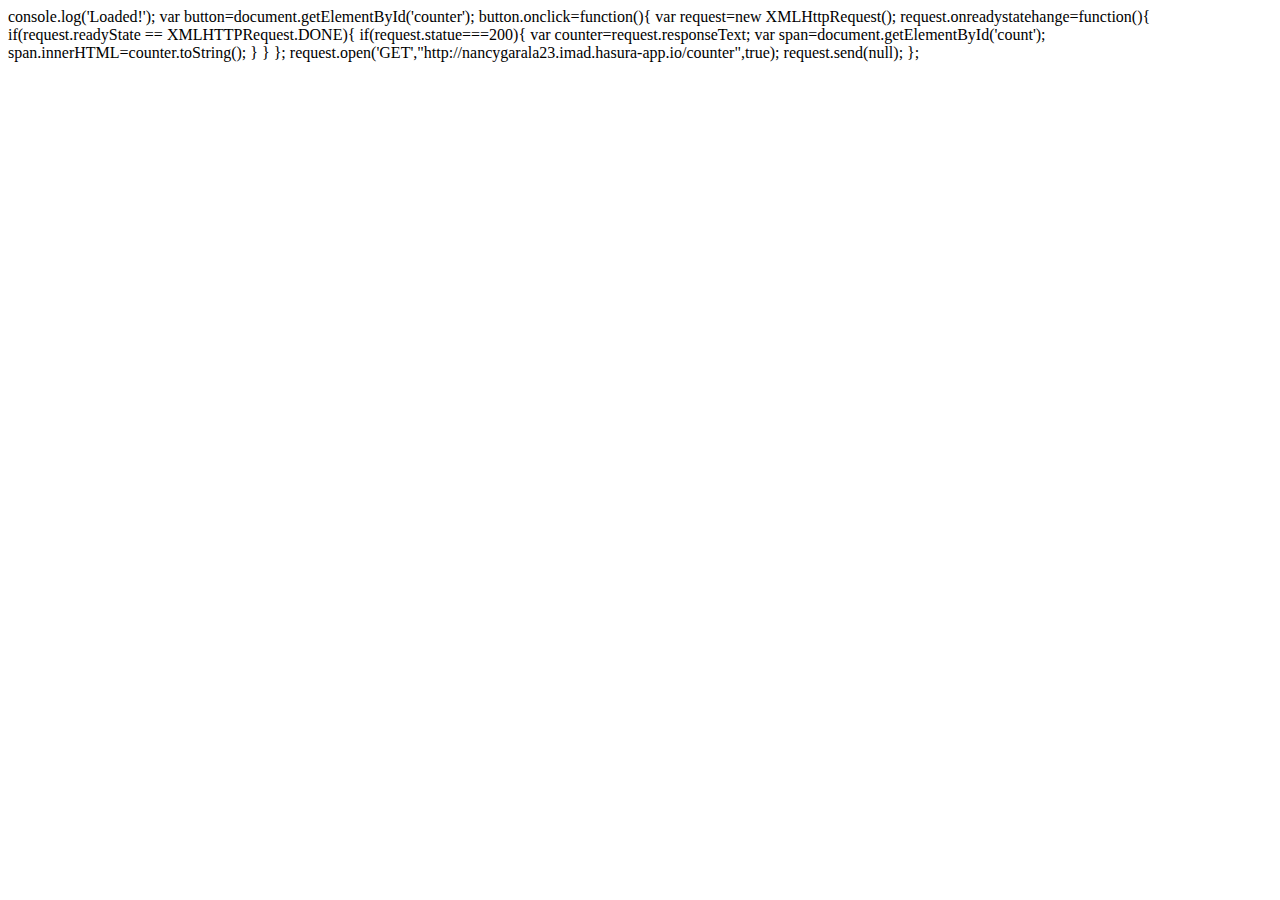
<file: ui/index.html>
<!DOCTYPE html>
console.log('Loaded!');
var button=document.getElementById('counter');
button.onclick=function(){
    var request=new XMLHttpRequest();
    request.onreadystatehange=function(){
      if(request.readyState == XMLHTTPRequest.DONE){
          if(request.statue===200){
              var counter=request.responseText;
              var span=document.getElementById('count');
            span.innerHTML=counter.toString();
          }
      }  
    };
    
    request.open('GET',"http://nancygarala23.imad.hasura-app.io/counter",true);
    request.send(null);
    
};
</file>
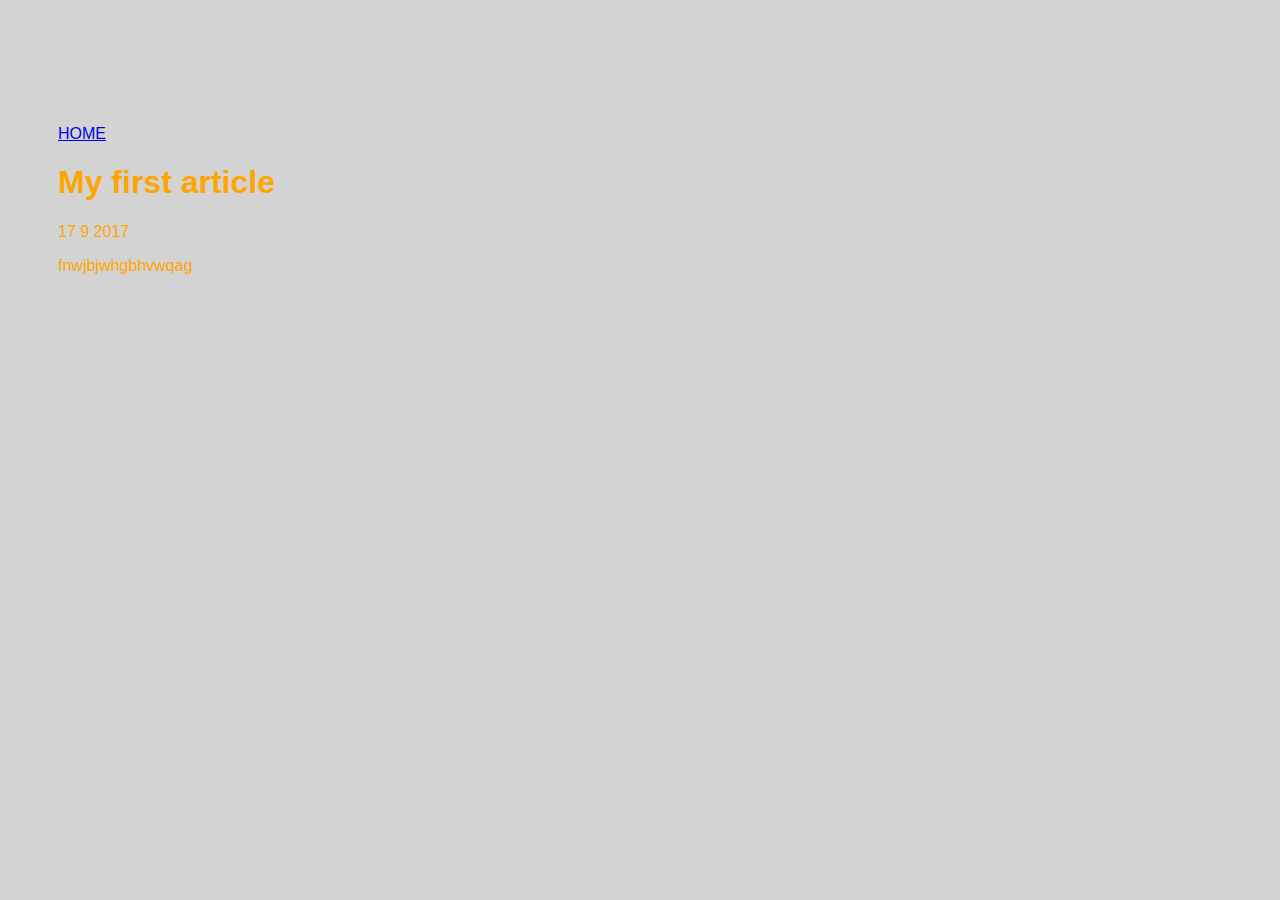
<file: ui/article-one.html>
<!DOCtype html>
<html>
    <head>
        <title>Article 0ne</title>
        <link href="/ui/style.css" rel="stylesheet"/>
    </head>
    <body>
    <div class='container'>
        <div>
            <a href='/'>HOME</a>
        </div>    
        <div>
            <h1>My first article</h1>
        </div>
        <div>
            17 9 2017
            <p>fnwjbjwhgbhvwqag</p>
        </div>
    </div>
    </body>
</html>
</file>
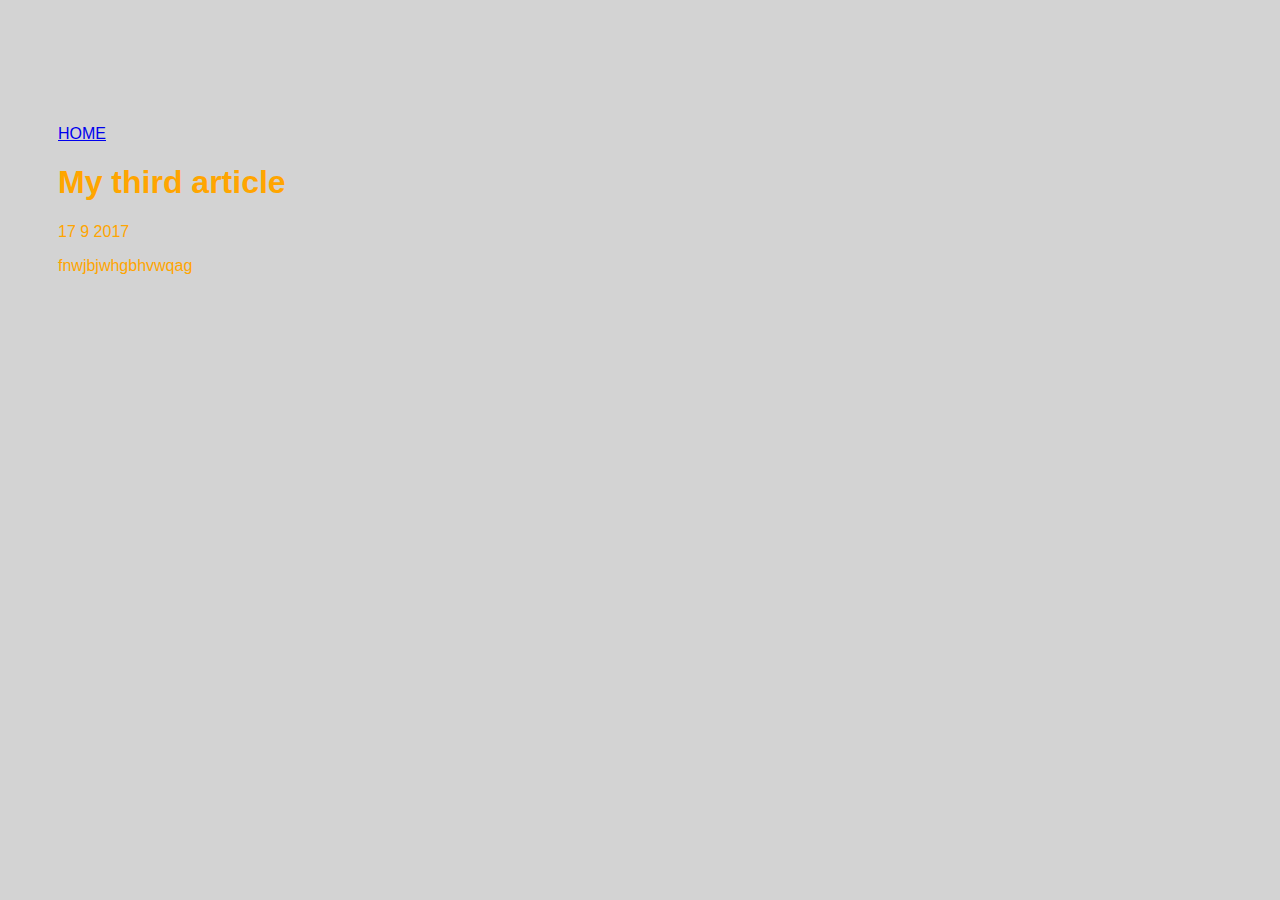
<file: ui/article-three.html>
<!DOCtype html>
<html>
    <head>
        <title>Article Three</title>
        <link href="/ui/style.css" rel="stylesheet"/>

    </head>
    <body>
        <div class='container'>
        <div>
            <a href='/'>HOME</a>
        </div>    
        <div>
            <h1>My third article</h1>
        </div>
        <div>
            17 9 2017
            <p>fnwjbjwhgbhvwqag</p>
        </div>
        </div>
    </body>
</html>
</file>
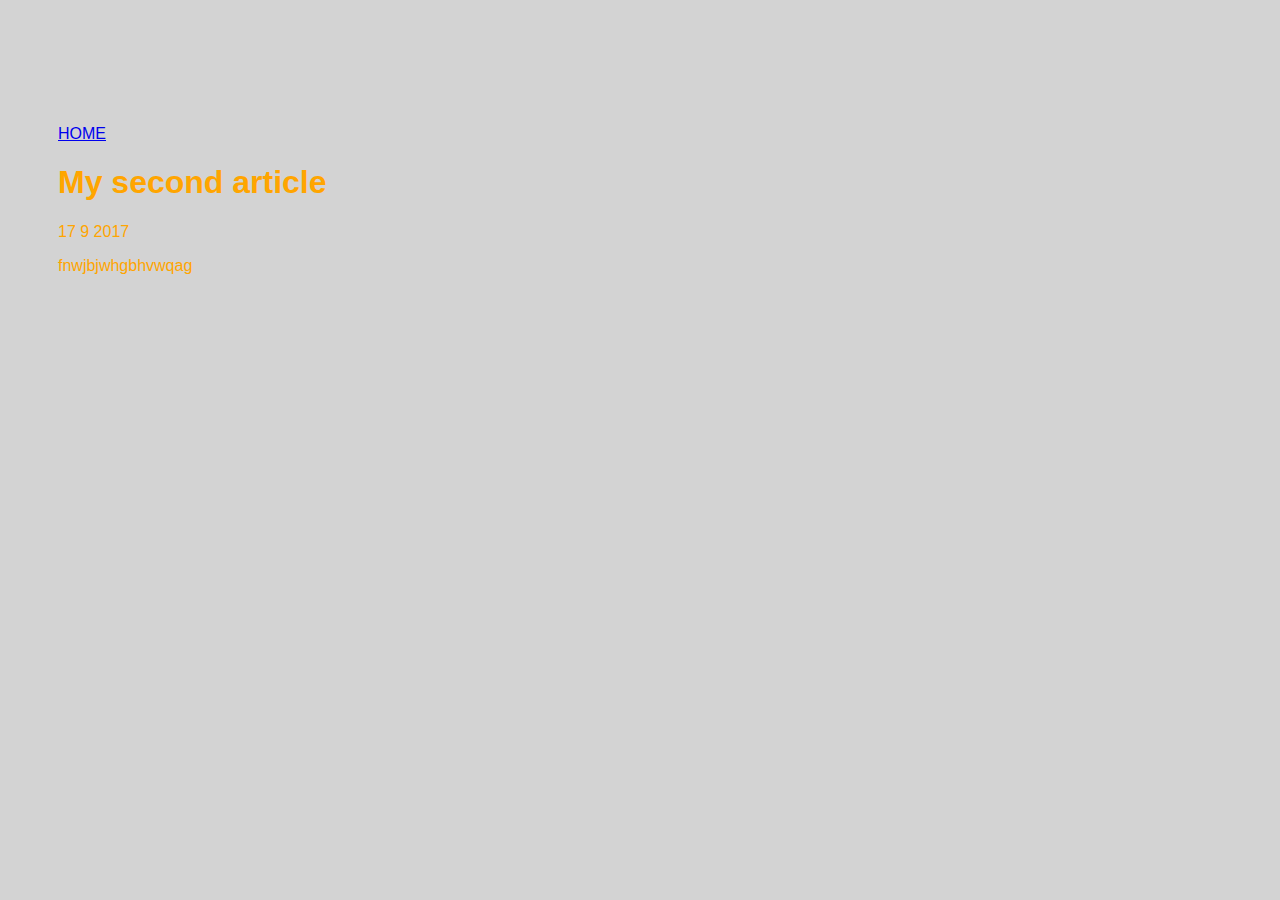
<file: ui/article-two.html>
<!DOCtype html>
<html>
    <head>
        <title>Article Two</title>
        <link href="/ui/style.css" rel="stylesheet"/>

    </head>
    <body>
        <div class='container'>
        <div>
            <a href='/'>HOME</a>
        </div>    
        <div>
            <h1>My second article</h1>
        </div>
        <div>
            17 9 2017
            <p>fnwjbjwhgbhvwqag</p>
        </div>
        </div>
    </body>
</html>
</file>
<file: ui/style.css>
body {
    font-family: sans-serif;
    background-color: lightgrey;
    margin-top: 75px;
}

.center {
    text-align: center;
}

.text-big {
    font-size: 300%;
}

.bold {
    font-weight: bold;
}

.img-medium {
    height: 200px;
}

.container{
                padding-left:1000px;
                padding: 50px;
                max-width: 2000px;
                color: orange;
                font-family: sans-serif;
    
}
</file>
